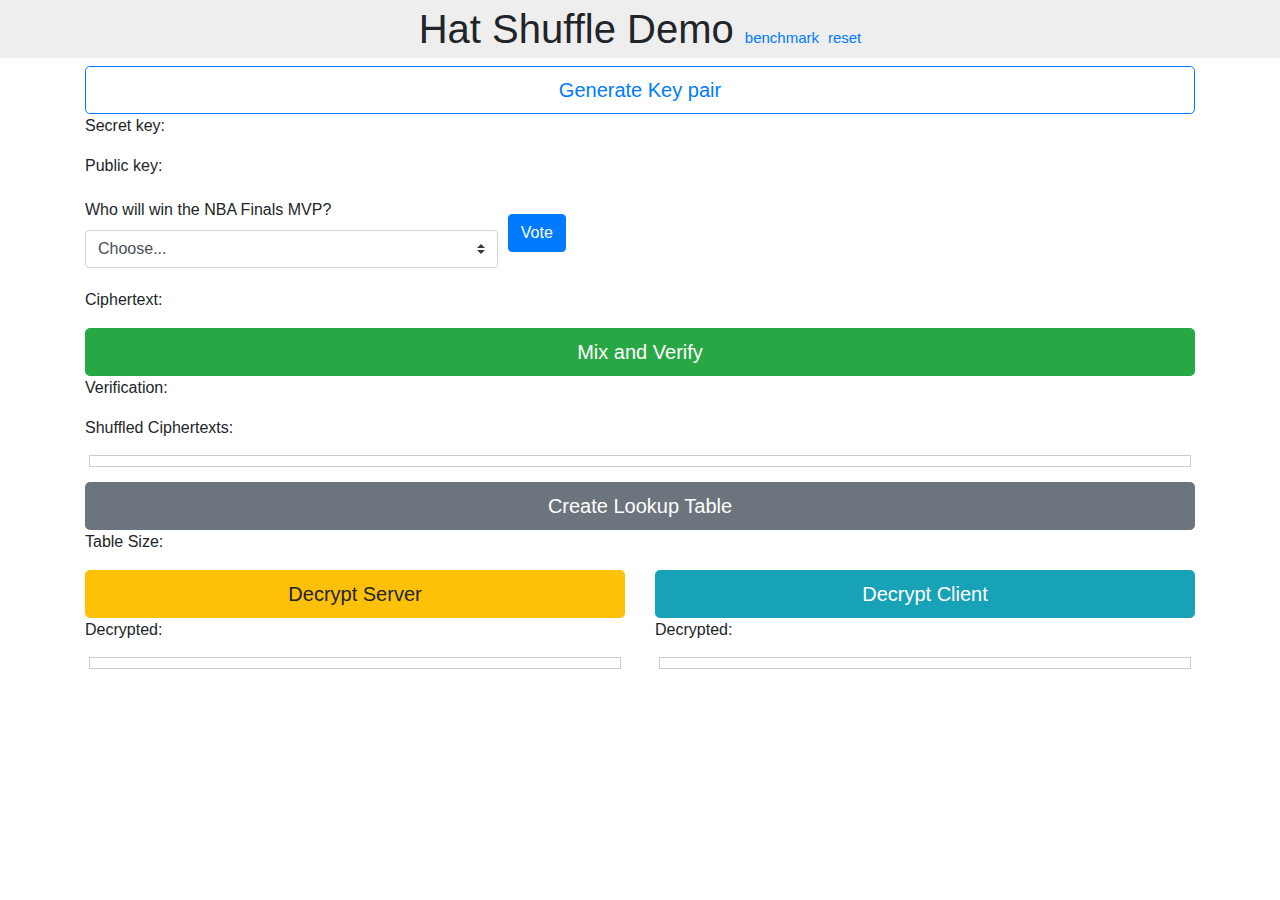
<file: web/index.html>
<html>
    <head>
        <title>Hat Shuffle Demo</title>
        <link rel="stylesheet" type="text/css" href="styles.css">
        <link rel="stylesheet" href="https://maxcdn.bootstrapcdn.com/bootstrap/4.0.0/css/bootstrap.min.css" integrity="sha384-Gn5384xqQ1aoWXA+058RXPxPg6fy4IWvTNh0E263XmFcJlSAwiGgFAW/dAiS6JXm" crossorigin="anonymous">
        <script src="https://code.jquery.com/jquery-3.3.1.min.js" integrity="sha256-FgpCb/KJQlLNfOu91ta32o/NMZxltwRo8QtmkMRdAu8=" crossorigin="anonymous"></script>
    </head>
    <body>
        <script type="text/javascript" src="functions.js"></script>
        <script type="text/javascript" src="handler.js"></script>
        <h1>Hat Shuffle Demo <small><a href="https://snf-824318.vm.okeanos.grnet.gr/benchmark.html">benchmark</a>  <a href="javascript:window.location.href=window.location.href">reset</a></small></h1>
        <div class="container">
            <div class="row">
                <div class="col">
                    <button type="button" id="keygen" class="btn btn-outline-primary btn-lg btn-block">Generate Key pair</button>
                    <p>Secret key: <span id="sk"></span></p>
                    <p>Public key: <span id="pk"></span></p>
                </div>
            </div>
            <div class="row">
                <div class="col">
                    <form>
                        <div class="form-row align-items-center">
                            <div class="col-auto my-1">
                                <label class="mr-sm-2" for="mvp">Who will win the NBA Finals MVP?</label>
                                <select class="custom-select mr-sm-2" id="mvp" name="mvp">
                                    <option selected>Choose...</option>
                                    <option value="1">Lebron James</option>
                                    <option value="2">Stephen Curry</option>
                                    <option value="3">Kevin Durant</option>
                                </select>
                            </div>
                            <div class="col-auto my-1">
                                <button type="button" id="vote" class="btn btn-primary">Vote</button>
                            </div>
                        </div>
                    </form>
                    <p>Ciphertext: <span id="cipher"></span></p>
                </div>
            </div>
            <div class="row">
                <div class="col">
                    <button type="button" id="mixnet" class="btn btn-success btn-lg btn-block">Mix and Verify</button>
                    <p>Verification: <span id="ver"></span></p>
                    <p>Shuffled Ciphertexts: <pre id="shuffled"></pre></p>
                </div>
            </div>
            <div class="row">
                <div class="col">
                    <button type="button" id="create_table" class="btn btn-secondary btn-lg btn-block">Create Lookup Table</button>
                    <p>Table Size: <span id="table"></span></p>
                </div>
            </div>
            <div class="row">
                <div class="col">
                    <button type="button" id="decrypt_server" class="btn btn-warning btn-lg btn-block">Decrypt Server</button>
                    <p>Decrypted: <pre id="decrypted_server"></pre></p>
                </div>
                <div class="col">
                    <button type="button" id="decrypt_client" class="btn btn-info btn-lg btn-block">Decrypt Client</button>
                    <p>Decrypted: <pre id="decrypted_client"></pre></p>
                </div>
            </div>
        </div>
    </body>
</html>
</file>
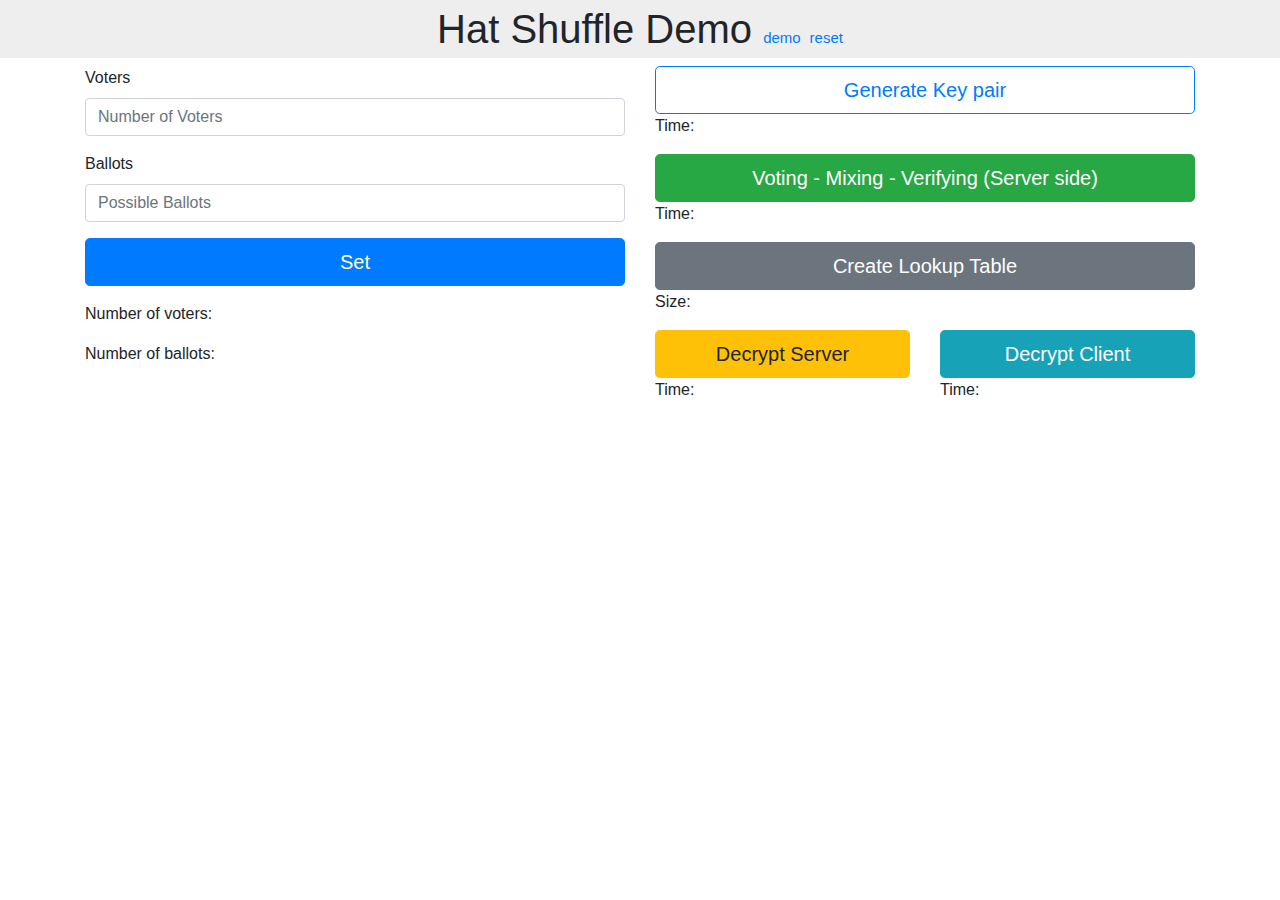
<file: web/benchmark.html>
<html>
    <head>
        <title>Hat Shuffle Demo</title>
        <link rel="stylesheet" type="text/css" href="styles.css">
        <link rel="stylesheet" href="https://maxcdn.bootstrapcdn.com/bootstrap/4.0.0/css/bootstrap.min.css" integrity="sha384-Gn5384xqQ1aoWXA+058RXPxPg6fy4IWvTNh0E263XmFcJlSAwiGgFAW/dAiS6JXm" crossorigin="anonymous">
        <script src="https://code.jquery.com/jquery-3.3.1.min.js" integrity="sha256-FgpCb/KJQlLNfOu91ta32o/NMZxltwRo8QtmkMRdAu8=" crossorigin="anonymous"></script>
    </head>
    <body>
        <script type="text/javascript" src="functions.js"></script>
        <script type="text/javascript" src="benchmark.js"></script>
        <h1>Hat Shuffle Demo <small><a href="https://snf-824318.vm.okeanos.grnet.gr/">demo</a>  <a href="javascript:window.location.href=window.location.href">reset</a></small></h1>
        <div class="container">
            <div class="row">
                <div class="col">
                    <form>
                      <div class="form-group">
                        <label for="voters">Voters</label>
                        <input type="text" class="form-control" id="voters" placeholder="Number of Voters">
                      </div>
                      <div class="form-group">
                        <label for="ballots">Ballots</label>
                        <input type="text" class="form-control" id="ballots" placeholder="Possible Ballots">
                      </div>
                      <button type="button" id="set" class="btn btn-primary btn-lg btn-block">Set</button>
                    </form>
                    <p>Number of voters: <span id="nvoters"></span></p>
                    <p>Number of ballots: <span id="nballots"></span></p>
                </div>
            <div class="col">
            <div class="row">
                <div class="col">
                    <button type="button" id="keygen" class="btn btn-outline-primary btn-lg btn-block">Generate Key pair</button>
                    <p>Time: <span id="keys"></span></p>
                </div>
            </div>
            <div class="row">
                <div class="col">
                    <button type="button" id="mixnet" class="btn btn-success btn-lg btn-block">Voting - Mixing - Verifying (Server side)</button>
                    <p>Time: <span id="mix-verify"></span></p>
                </div>
            </div>
            <div class="row">
                <div class="col">
                    <button type="button" id="create_table" class="btn btn-secondary btn-lg btn-block">Create Lookup Table</button>
                    <p>Size: <span id="table"></span></p>
                </div>
            </div>
            <div class="row">
                <div class="col">
                    <button type="button" id="decrypt_server" class="btn btn-warning btn-lg btn-block">Decrypt Server</button>
                    <p>Time: <span id="decrypted_server"></span></p>
                </div>
                <div class="col">
                    <button type="button" id="decrypt_client" class="btn btn-info btn-lg btn-block">Decrypt Client</button>
                    <p>Time: <span id="decrypted_client"></span></p>
                </div>
            </div>
                </div>
            </div>
        </div>
    </body>
</html>
</file>
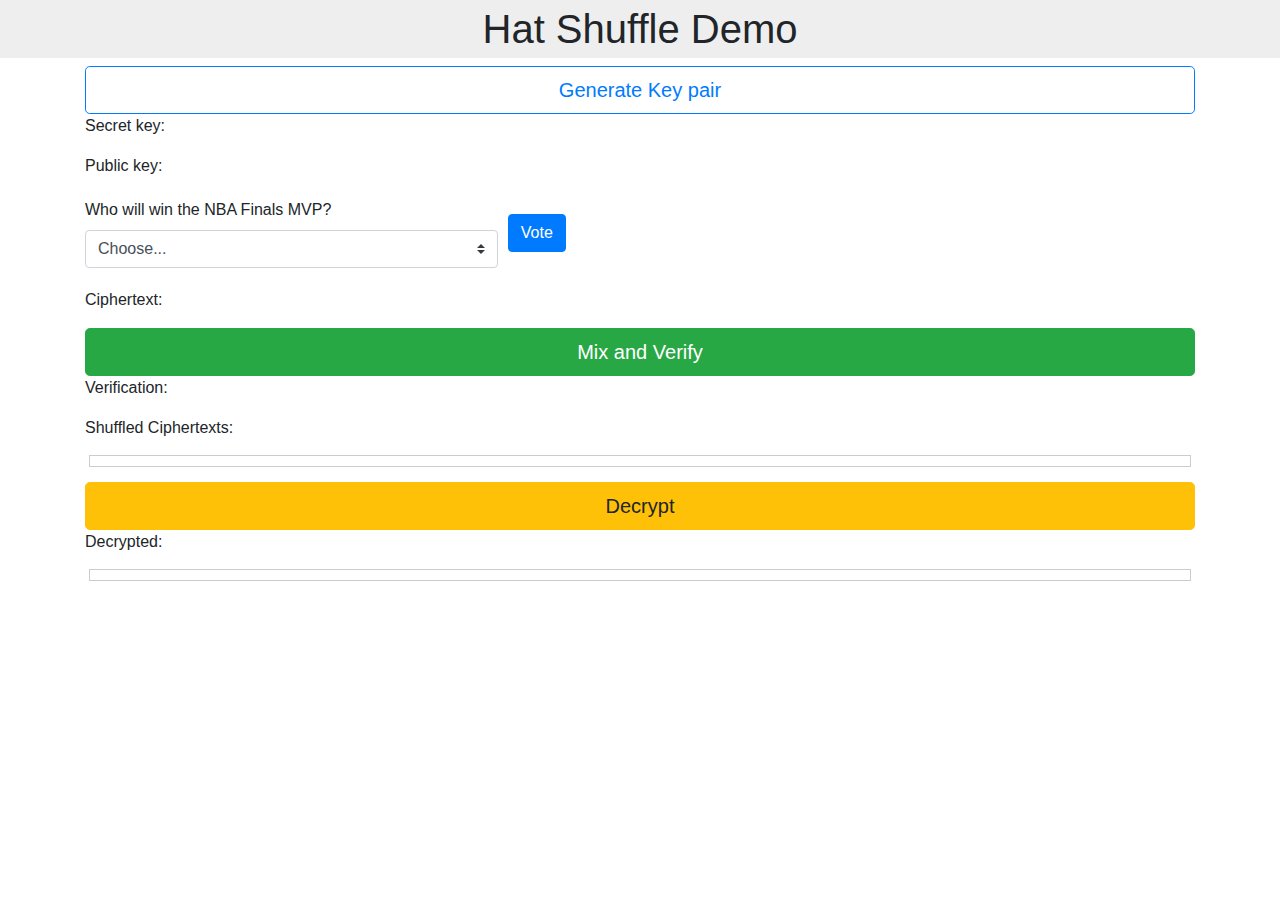
<file: web/test.html>
<html>
    <head>
        <title>Hat Shuffle Demo</title>
        <link rel="stylesheet" type="text/css" href="styles.css">
        <link rel="stylesheet" href="https://maxcdn.bootstrapcdn.com/bootstrap/4.0.0/css/bootstrap.min.css" integrity="sha384-Gn5384xqQ1aoWXA+058RXPxPg6fy4IWvTNh0E263XmFcJlSAwiGgFAW/dAiS6JXm" crossorigin="anonymous">
        <script src="https://code.jquery.com/jquery-3.3.1.min.js" integrity="sha256-FgpCb/KJQlLNfOu91ta32o/NMZxltwRo8QtmkMRdAu8=" crossorigin="anonymous"></script>
    </head>
    <body>
        <script type="text/javascript" src="functions.js"></script>
        <script type="text/javascript" src="handler.js"></script>
        <h1>Hat Shuffle Demo</h1>
        <div class="container">
            <div class="row">
                <div class="col">
                    <button type="button" id="keygen" class="btn btn-outline-primary btn-lg btn-block">Generate Key pair</button>
                    <p>Secret key: <span id="sk"></span></p>
                    <p>Public key: <span id="pk"></span></p>
                </div>
            </div>
            <div class="row">
                <div class="col">
                    <form>
                        <div class="form-row align-items-center">
                            <div class="col-auto my-1">
                                <label class="mr-sm-2" for="mvp">Who will win the NBA Finals MVP?</label>
                                <select class="custom-select mr-sm-2" id="mvp" name="mvp">
                                    <option selected>Choose...</option>
                                    <option value="1">Lebron James</option>
                                    <option value="2">Stephen Curry</option>
                                    <option value="3">Kevin Durant</option>
                                </select>
                            </div>
                            <div class="col-auto my-1">
                                <button type="button" id="vote" class="btn btn-primary">Vote</button>
                            </div>
                        </div>
                    </form>
                    <p>Ciphertext: <span id="cipher"></span></p>
                </div>
            </div>
            <div class="row">
                <div class="col">
                    <button type="button" id="mixnet" class="btn btn-success btn-lg btn-block">Mix and Verify</button>
                    <p>Verification: <span id="ver"></span></p>
                    <p>Shuffled Ciphertexts: <pre id="shuffled"></pre></p>
                </div>
            </div>
            <div class="row">
                <div class="col">
                    <button type="button" id="decrypt" class="btn btn-warning btn-lg btn-block">Decrypt</button>
                    <p>Decrypted: <pre id="decrypted"></pre></p>
                </div>
            </div>
        </div>
    </body>
</html>
</file>
<file: web/styles.css>
pre {outline: 1px solid #ccc; padding: 5px; margin: 5px; }
.string { color: green; }
.number { color: darkorange; }
.boolean { color: blue; }
.null { color: magenta; }
.key { color: red; }

h1 {
    text-align: center;
    background: #eee;
    padding: 5px;
    margin-bottom: 0.6em;
    font-size: 1.5em;
}

small, a {
    font-size: smaller;
    font-size: 15px;
}
</file>
